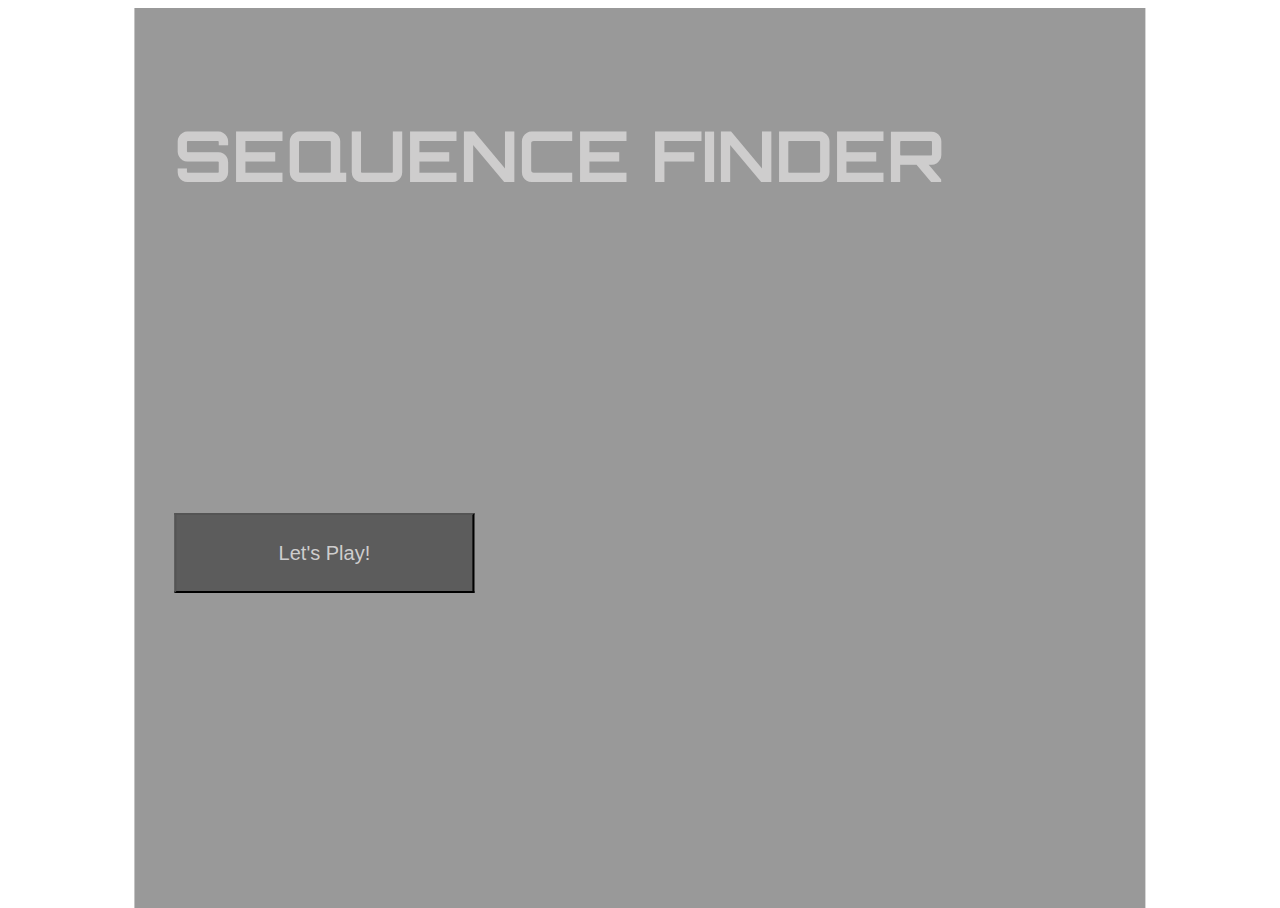
<file: index.html>
<!DOCTYPE html>
<html lang="en">
<head>
    <meta charset="UTF-8">
    <meta name="viewport" content="width=device-width, initial-scale=1.0">
    <title>Sequence Finder</title>
    <link href="./css/sequencefinder_1.css" rel="stylesheet"> 
    <link href="https://fonts.googleapis.com/css2?family=Orbitron:wght@800&display=swap" rel="stylesheet">
</head>
<body>

    <script src="./js/Home.js"></script>  
    
</body>
</html>
</file>
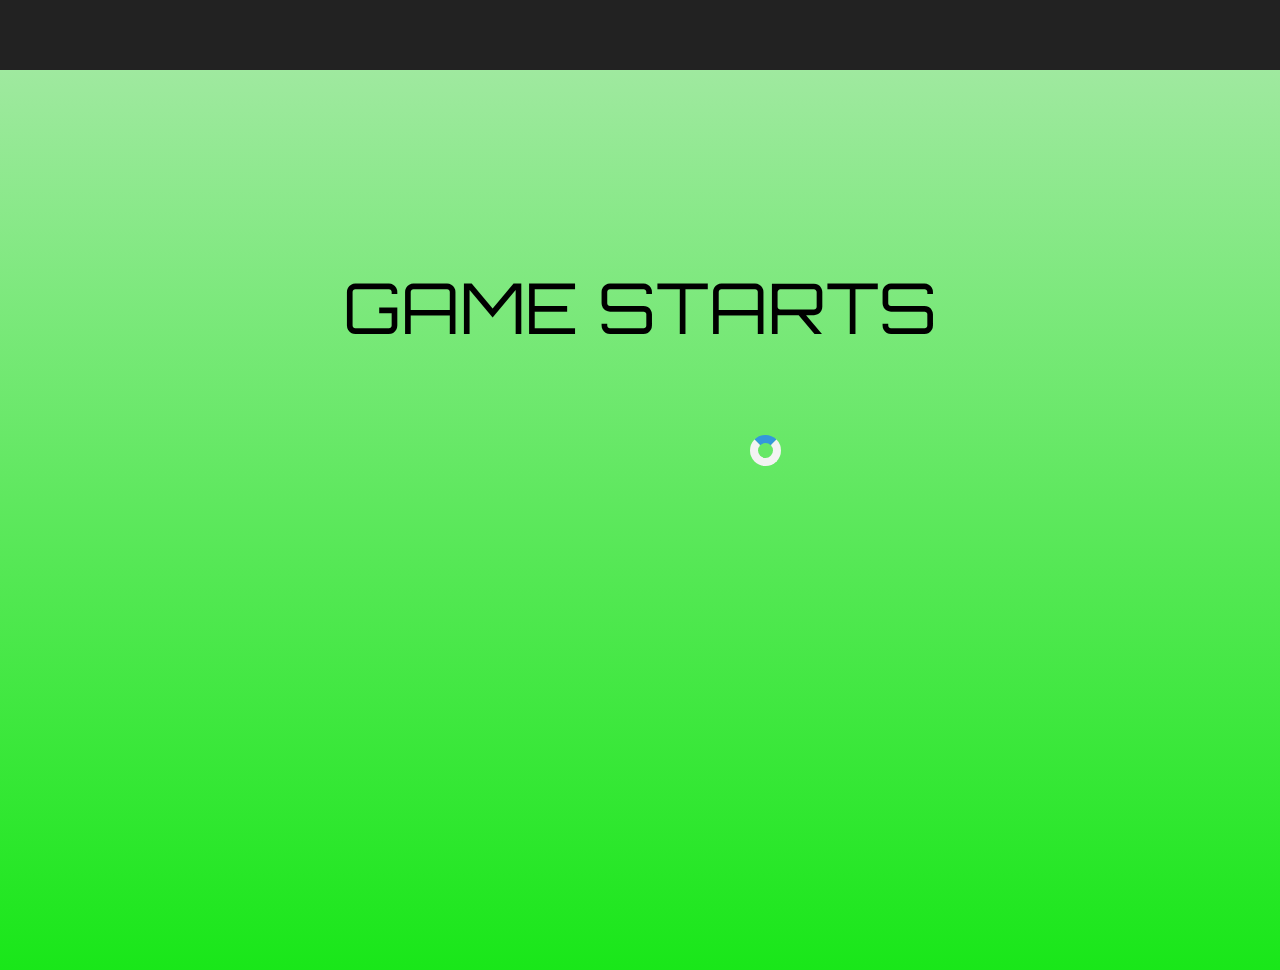
<file: common/Game.html>
<!DOCTYPE html>
<html lang="en">
<head>
    <meta charset="UTF-8">
    <meta name="viewport" content="width=device-width, initial-scale=1.0">
    <title>Sequence Finder</title>
    <link href="../css/sequencefinder_2.css" rel="stylesheet"> 
    <link href="https://fonts.googleapis.com/css2?family=Orbitron:wght@800&display=swap" rel="stylesheet">
</head>
<body>
    <script src="../js/Gamepage.js"></script>   
</body>
</html>
</file>
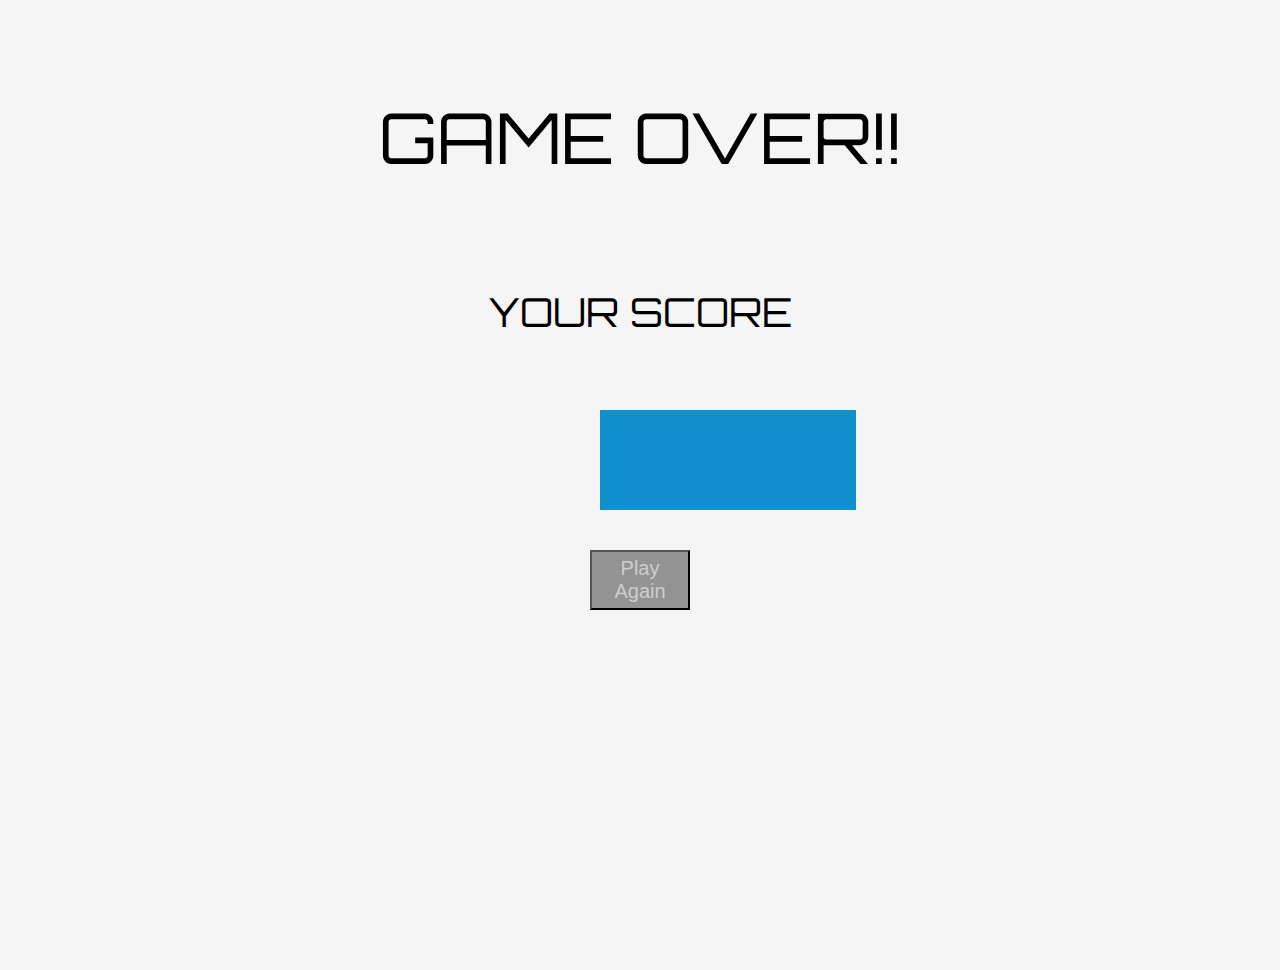
<file: common/Gameover.html>
<!DOCTYPE html>
<html lang="en">
<head>
    <meta charset="UTF-8">
    <meta name="viewport" content="width=device-width, initial-scale=1.0">
    <title>GameOver</title>
    <link href="../css/sequencefinder_3.css" rel="stylesheet"> 
    <link href="https://fonts.googleapis.com/css2?family=Orbitron:wght@800&display=swap" rel="stylesheet">
</head>
<body>
    <script src="../js/Gameover.js"></script>  
</body>
</html>
</file>
<file: css/sequencefinder_1.css>
body, html {
    height: 100%;
  }
  
  * {
    box-sizing: border-box;
  }

  .home_container {
     background-image: url("https://images.unsplash.com/photo-1594652634010-275456c808d0?ixlib=rb-1.2.1&ixid=eyJhcHBfaWQiOjEyMDd9&auto=format&fit=crop&w=500&q=60");

  /* Add the blur effect */
  filter: blur(8px);
  -webkit-filter: blur(4px);

  /* Full height */
  height: 100vh;

  /* Center and scale the image nicely */
  background-position: 0px 0px;
  background-repeat: no-repeat;
  background-size: cover;
   position :relative;
   
  }

.gameimage{
    position: relative;
    z-index : "-1"; 
}

.gametitle{
    font-family: 'Orbitron', sans-serif;
  font-size: 70px;
  color:rgb(206, 205, 205);
  line-height: 75px;
  position: relative;
  
}

.gamebutton{
    top:250px;
    font-size: 20px;
    background-color: rgb(0,0,0);
    background-color: rgba(0,0,0, 0.4);
    height :80px;
    width:300px;
    color:rgb(206, 205, 205);
    text-align: center;
    position: relative;  
}

.game_box{
   
   background-color: rgb(0,0,0); /* Fallback color */
  background-color: rgba(0,0,0, 0.4); /* Black w/opacity/see-through */
  font-weight: bold;
  position: relative;
  bottom: 50%;
  left: 50%;
  transform: translate(-50%, -50%);
  z-index: 2;
  height:100%;
  width: 80%;
  padding: 40px;
  
}
</file>
<file: css/sequencefinder_2.css>
body {
    background-color: #222;
    margin: 0;
    padding: 0;
    text-align: center;
    
  } 
  
.bufferpage{
    margin: 0;
    height:100vh;
    background-image: linear-gradient(rgb(159, 233, 159), rgb(25, 231, 25));
   position: relative;
  
}
.loader{
    border: 8px solid #f3f3f3; /* Light grey */
    border-top: 8px solid #3498db; /* Blue */
    border-radius: 50%;
    width: 15px;
    height: 15px;
    animation: spin 0.5s linear infinite;
    position: relative;
    top:220px;
    left:750px;
}

@keyframes spin {
    0% { transform: rotate(0deg); }
    100% { transform: rotate(360deg); }
  }
.buffertitle{
    top:200px;
    color:black;
    text-align: center;
    position: relative;
    font-size: 70px;
    font-family: 'Orbitron', sans-serif;
    line-height: 75px;
}



  .game-board {
    position :relative;
   
    min-height: 300px;
    min-width: 300px;
    font-size: 0; /* handle collapsing margins */
    background-color: #222;
    margin: 0;
    padding: 0;
    text-align: center;
    

  }
  
  .quadrant {
    border-style: solid;
    border-color: #eee;
    display: inline-block;
    height: 250px;
    width: 250px;
    
    position :relative;

  }
  .textvalue{
    color:black;
    font-size: 70px;
    font-family: 'Orbitron', sans-serif;
    line-height: 65px;
    text-align: center;
    position :relative;
    top:50px;
    
  }
  .top-left {
    border-top-left-radius: 100%;
    border-width: 4px 2px 2px 4px;
    background-color: greenyellow;
    cursor: pointer;
    position :relative;
    top:50px;
    
  }
  
  .top-right {
    border-top-right-radius: 100%;
    border-width: 4px 4px 2px 2px;
    position :relative;
    background-color:blueviolet;
    top:50px;
    cursor: pointer;

  }
  
  .bottom-left {
    border-bottom-left-radius: 100%;
    border-width: 4px 2px 4px 4px;
    position :relative;
    background-color:orange;
    top:50px;
    cursor: pointer;
  }
  
  .bottom-right {
    border-bottom-right-radius: 100%;
    border-width: 2px 4px 4px 2px;
    position :relative;
    background-color: red;
    top:50px;
    cursor: pointer;
  }

  @media screen and (max-width: 520px) {

    .quadrant {
        height: 150px;
        width: 150px; 
    }
}

    @media screen and (max-width: 320px) {

        .quadrant {
            height: 100px;
            width: 100px; 
        }

  }

  .gamebutton{
    top:20px;
    left:20px;
    font-size: 50px;
    border: 2px solid white;
    background-color: #222;
    height :80px;
    width:400px;
    color:rgb(206, 205, 205);
    text-align: center;
    position: relative;  
}

.score{
    top:0px;
    left:420px;
    font-size: 50px;
    color:rgb(206, 205, 205);
    text-align: center;
    position: relative; 
}
  

.scorevalue{
    top:0px;
    left:440px;
    font-size: 50px;
    color:rgb(206, 205, 205);
    text-align: center;
    position: relative; 
}
</file>
<file: css/sequencefinder_3.css>
body {
    background-color: rgb(245, 245, 245);
    margin: 0;
    padding: 0;
    text-align: center;
    
  } 


  .gameoverpage{
    margin: 0;
    height:100vh;
   position: relative;
  
}

.finalscore{
    height:100px;
    position: relative;
    width :20%;
    top:80px;
    left:600px;
    background-color: rgb(15, 144, 204);
}


.buffertitle{
    top:30px;
    color:black;
    text-align: center;
    position: relative;
    font-size: 70px;
    font-family: 'Orbitron', sans-serif;
    line-height: 75px;
}

.gameovertitle2{

    top:60px;
    color:black;
    text-align: center;
    position: relative;
    font-size: 40px;
    font-family: 'Orbitron', sans-serif;
    line-height: 75px;
}


.playagain_button{
    top:120px;
    font-size: 20px;
    background-color: rgb(0,0,0);
    background-color: rgba(0,0,0, 0.4);
    height :60px;
    width:100px;
    color:rgb(206, 205, 205);
    text-align: center;
    position: relative;  
}
</file>
